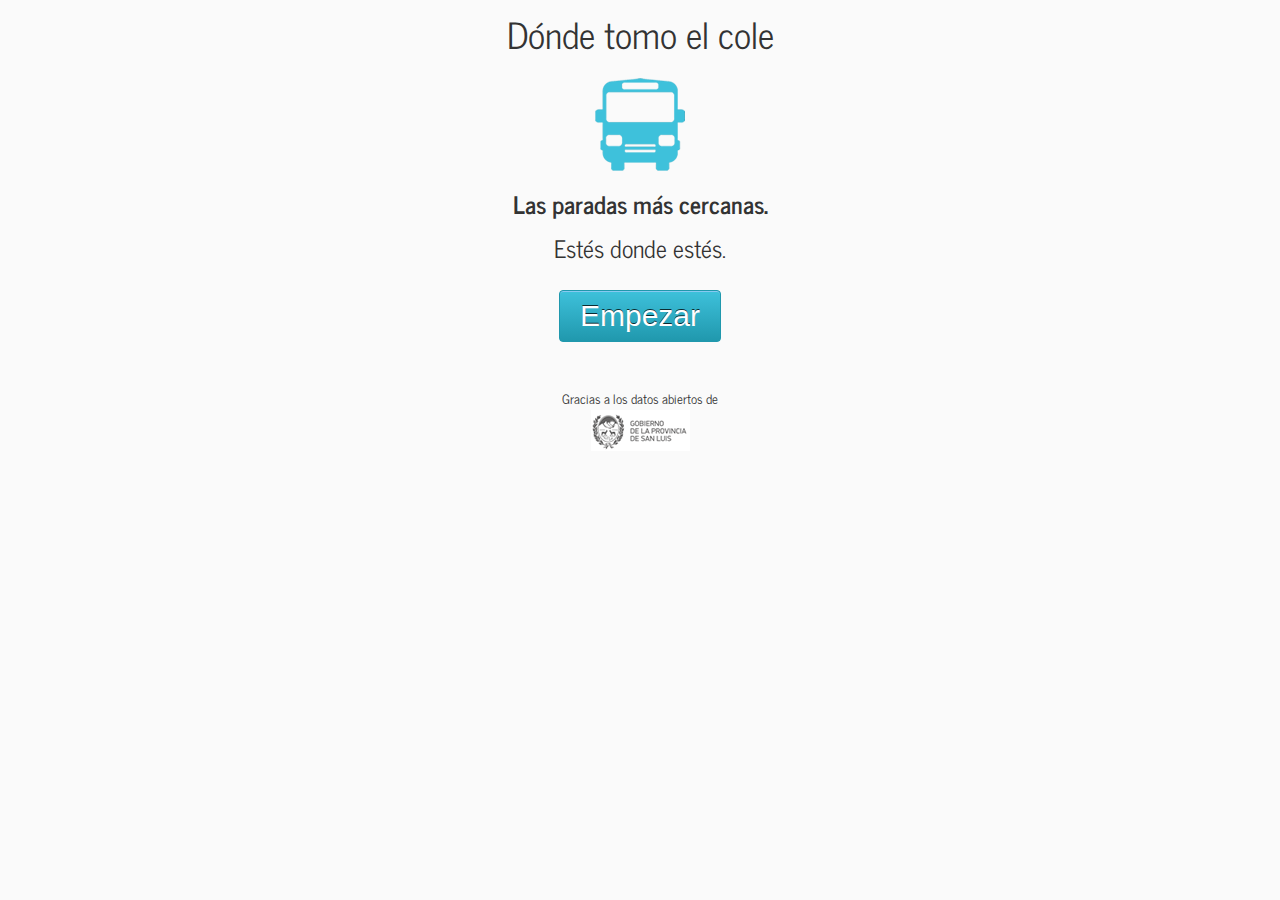
<file: web-app/index.html>
<!doctype html>
<!--[if IE 7]>    <html class="no-js lt-ie10 lt-ie9 lt-ie8 ie7" lang="en"> <![endif]-->
<!--[if IE 8]>    <html class="no-js lt-ie10 lt-ie9 ie8" lang="en"> <![endif]-->
<!--[if IE 9]>    <html class="no-js lt-ie10 ie9" lang="en"> <![endif]-->
<!--[if gt IE 9]><!--> <html class="no-js" lang="en"> <!--<![endif]-->
    <head>
        <!-- Avoid script blocking -->
        <script></script>
        <meta charset="utf-8">
        <meta http-equiv="content-language" content="es"/>
        <meta name="author" content=""/>
        <meta name="description" content=""/>


        <title>Dónde tomo el cole</title>

        <!-- Responsiveness -->
        <meta name="HandheldFriendly" content="True" />
        <meta name="viewport" content="width=device-width, initial-scale=1.0, maximum-scale=1.0, user-scalable=0" />
        <meta http-equiv="cleartype" content="on" />
     
        <!-- Icons -->
        <link rel="shortcut icon" href="" />
        <meta property="og:image" content="img/donde-tomo-el-cole.png"> 
        <link rel="apple-touch-icon-precomposed" href="img/apple-touch-icon-precomposed.png" />    
        <link rel="apple-touch-icon-precomposed" href="img/apple-touch-icon-72x72-precomposed.png" />  
        <link rel="apple-touch-icon-precomposed" href="img/apple-touch-icon-120x120-precomposed.png" />    
        <link rel="apple-touch-icon-precomposed" href="img/apple-touch-icon-144x144-precomposed.png" />


        <!-- Open Graph -->
        <meta property="og:title" content="Dónde tomo el cole"/>
        <meta property="og:type" content="website"/>
        <meta property="og:site_name" content="Dónde tomo el cole"/>
        <meta property="og:description" content="Las paradas más cercanas. Estés donde estés." />

        <!-- Stylesheets -->
        <link rel=stylesheet href="css/reset.css"/>
        <link rel=stylesheet href="css/styles.css"/>
        <link href='http://fonts.googleapis.com/css?family=News+Cycle:400,700' rel='stylesheet' type='text/css'>




        <!--[if IE]>
            <script src="http://html5shiv.googlecode.com/svn/trunk/html5.js"></script>
        <![endif]-->
    </head>
    <body class="home">
        
        <header class="main-header">
            <h1>Dónde tomo el cole</h1>
             <img src="img/bus.png" class="logo">
        </header>
        <main class="description">

            <h2>
                Las paradas más cercanas.
                <span>Estés donde estés.</span></h2>

            
                <div class="action">
                    <a class="btn btn-big" href="./corridors.html" id="next"  onClick="this.href=this.href.split('?')[0]+'?'+new Date().getTime()">Empezar</a>
                </div>
            </form>
        </main>
        <footer>
            <p>
            Gracias a los datos abiertos de
        </p>
        <p>
            <img src="img/gobierno-sanluis.png"></p>
        </footer>
<script>
  (function(i,s,o,g,r,a,m){i['GoogleAnalyticsObject']=r;i[r]=i[r]||function(){
  (i[r].q=i[r].q||[]).push(arguments)},i[r].l=1*new Date();a=s.createElement(o),
  m=s.getElementsByTagName(o)[0];a.async=1;a.src=g;m.parentNode.insertBefore(a,m)
  })(window,document,'script','//www.google-analytics.com/analytics.js','ga');

  ga('create', 'UA-44046411-1', 'ndevalle.github.io');
  ga('send', 'pageview');

</script>

    </body>
</html>
</file>
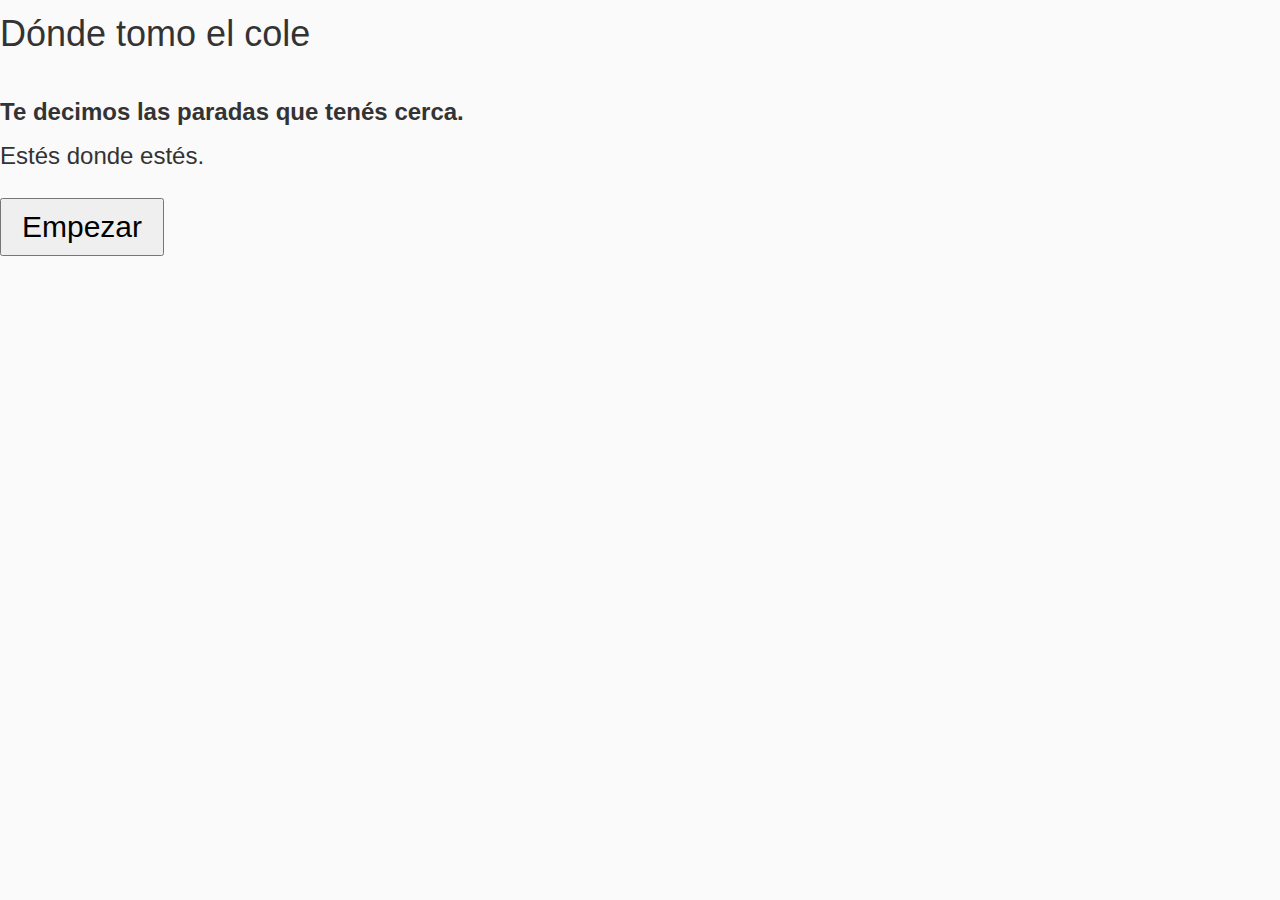
<file: web-app/home.html>
<!doctype html>
<!--[if IE 7]>    <html class="no-js lt-ie10 lt-ie9 lt-ie8 ie7" lang="en"> <![endif]-->
<!--[if IE 8]>    <html class="no-js lt-ie10 lt-ie9 ie8" lang="en"> <![endif]-->
<!--[if IE 9]>    <html class="no-js lt-ie10 ie9" lang="en"> <![endif]-->
<!--[if gt IE 9]><!--> <html class="no-js" lang="en"> <!--<![endif]-->
    <head>
        <!-- Avoid script blocking -->
        <script></script>
        <meta charset="utf-8">
        <meta http-equiv="content-language" content="es"/>
        <meta name="author" content=""/>
        <meta name="description" content=""/>


        <title>¿Dónde tomo el cole?</title>

        <!-- Responsiveness -->
        <meta name="HandheldFriendly" content="True" />
        <meta name="viewport" content="width=device-width, initial-scale=1.0, maximum-scale=1.0, user-scalable=0" />
        <meta http-equiv="cleartype" content="on" />
     
        <!-- Icons -->
        <link rel="shortcut icon" href="" />


        <!-- Open Graph -->
        <meta property="og:title" content=" "/>
        <meta property="og:type" content="website"/>
        <meta property="og:url" content=""/>
        <meta property="og:image" content=""/>
        <meta property="og:site_name" content=""/>
        <meta property="og:description" content="" />
        <meta property="fb:app_id" content=""/>

        <!-- Stylesheets -->
        <link rel=stylesheet href="css/reset.css"/>
        <link rel=stylesheet href="css/styles.css"/>



        <!--[if IE]>
            <script src="http://html5shiv.googlecode.com/svn/trunk/html5.js"></script>
        <![endif]-->
    </head>
    <body>
        
        <header class="main-header">
            <h1>Dónde tomo el cole</h1>
        </header>
        <main class="description">
            <h2>
                Te decimos las paradas que tenés cerca.
                <span>Estés donde estés.</span></h2>
            <form class="start" action="file://localhost/Users/ndevalle/dev/workspace/dondetomoelcole/corridors.html">
                <div class="action">
                    <input type="submit" class="btn-big" value="Empezar">
                </div>
            </form>
        </main>
    </body>
</html>
</file>
<file: web-app/css/styles.css>
body {
	min-width: 280px;
	max-width: 100%;
	padding: 0;
	line-height: 1;
	font-family: 'News Cycle', sans-serif;
	background: #fafafa;
}

/* buttons */
.btn,
.btn:focus {
	font-family: Arial, Helvetica, "Nimbus Sans L", sans-serif;
	-webkit-border-radius: 4px; /* Android 2.1 */
	border-radius: 4px;
	-webkit-box-shadow: none;
	box-shadow: none;
	cursor: pointer;
	display: inline-block;
	font-family: Arial, Helvetica, sans-serif;
	height: auto;
	text-decoration: none;
	font-size: 18px;
}



.btn,
.btn:visited,
.btn:hover{
	background-color: #27B3CA;
	background-image: -webkit-linear-gradient(#3EC1DB, #2098AD);
	background-image: -moz-linear-gradient(#3EC1DB, #2098AD);
	background-image: -o-linear-gradient(#3EC1DB, #2098AD);
	background-image: linear-gradient(#3EC1DB, #2098AD);
	-webkit-box-shadow: inset 0px 1px rgba(186, 206, 255, .6);
	box-shadow: inset 0px 1px rgba(186, 206, 255, .6);
	border: 1px solid #2098AD;
	color: #FFFFFF;
	text-shadow: 0 -1px 0 rgba(0, 0, 0, 0.75);
	text-decoration: none;
}
/* Big */
.btn-big,
.btn-big:focus {
	font-size: 30px;
	text-align: center;
	padding: 10px 20px;
}

/* home */

.home {
	text-align: center;
}

/* actions */
.action {
	margin-top: 30px;
}


.main-header {
	min-height: 70px;
}

.main-header h1 {
	font-size: 36px;
	line-height: 1.33;
	padding: 0 0 10px 0;
}

.description {

}

.description h2 {
	margin-top: 20px;
	font-size: 24px;
	font-weight: 700;
}

.description h2 span {
	display: block;
	margin-top: 20px;
	font-weight: normal;
}


/* corridors */

.where {
	background: #3EC1DB;
	padding: 10px;
	color: #fff;
}

.where p {
	font-size: 16px;
}

.where h1 {
	font-size: 14px;
	font-weight: 700;
}

.corridors {
	text-align: center;
	padding: 0 10px;
	border-top: 1px solid #ccc;
}

.corridors h1 {
	
}
.corridors select {
	margin: 10px 0;
	width: 100%;
	font-size: 18px;
}

footer {
	margin-top: 50px;
}

footer p {
	margin: 5px;
}
</file>
